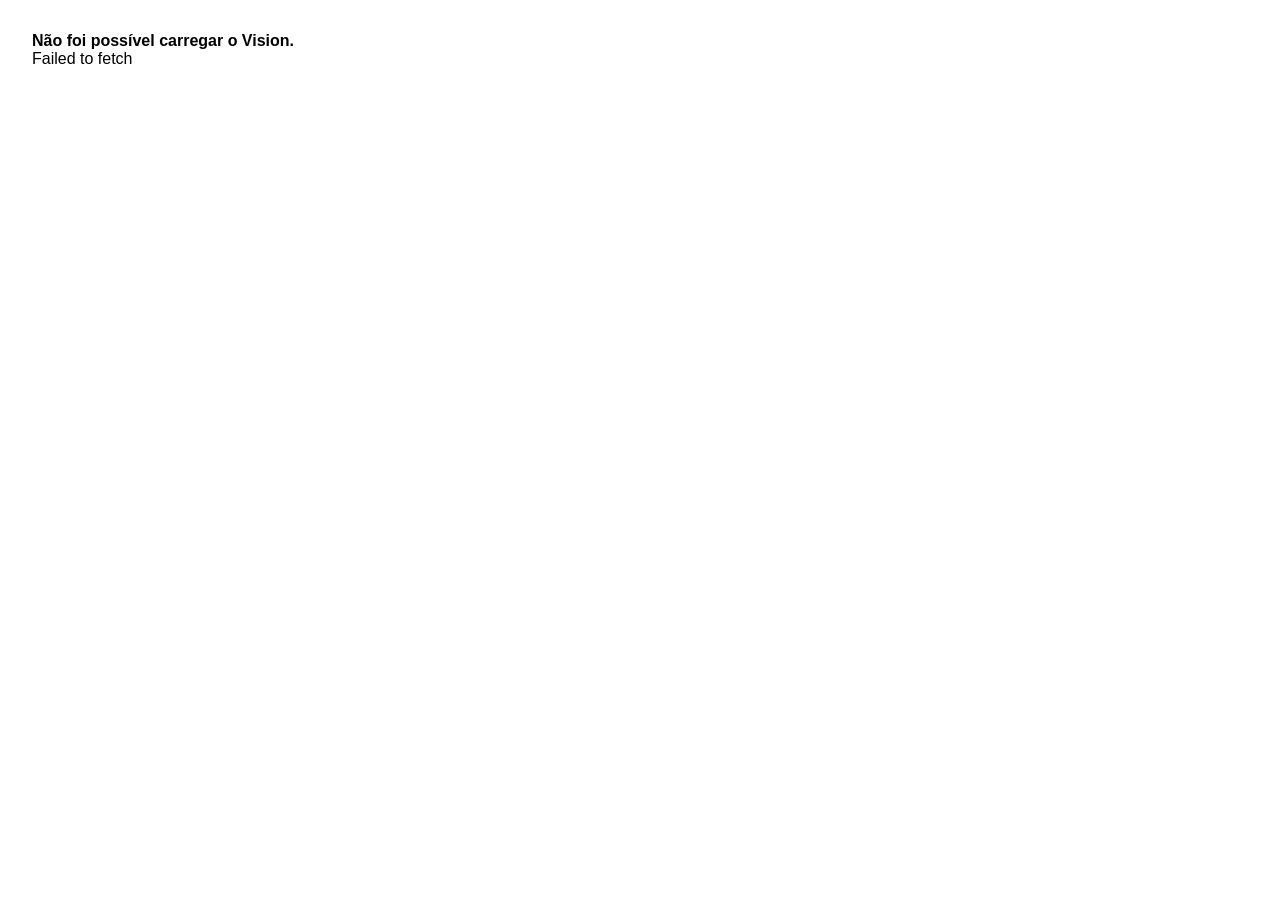
<file: index.html>
<!doctype html>
<html lang="pt-BR">
<head>
  <meta charset="utf-8">
  <meta name="viewport" content="width=device-width,initial-scale=1">
  <title>Vision SST</title>
</head>

<body>

<div id="boot" style="font-family:Arial;padding:24px">
  Carregando Vision...
</div>

<script>
(async () => {
  try {

    /* Carrega a interface-base que já estava funcionando */
    const u =
      'https://raw.githubusercontent.com/Pattp2017/epis/8a442d37eb99ee11ffa96e990de7efea54b6f95c/index.html';

    let h = await fetch(u, {
      cache: 'no-store'
    }).then(r => {
      if (!r.ok) {
        throw new Error('Falha ao carregar interface');
      }
      return r.text();
    });

    /*
      IMPORTANTE:
      a interface antiga continua sendo usada,
      mas o app.js passa a ser o ATUAL da branch main.
    */
    h = h.replace(
      '<script src="app.js"></' + 'script>',
      '<script src="app.js?v=dev-login-off-2"></' + 'script>'
    );

    /* Scripts adicionais atuais */
    h = h.replace(
      '<script src="dashboard.js"></' + 'script>',
      '<script src="cotacoes.js"></' + 'script>' +
      '\n<script src="dashboard.js"></' + 'script>' +
      '\n<script src="cotacao-dashboard.js"></' + 'script>' +
      '\n<script src="recebimento-cotacao.js"></' + 'script>'
    );

    document.open();
    document.write(h);
    document.close();

  } catch (e) {

    document.getElementById('boot').innerHTML =
      '<b>Não foi possível carregar o Vision.</b><br>' +
      String(e.message || e);

  }
})();
</script>

</body>
</html>
</file>
